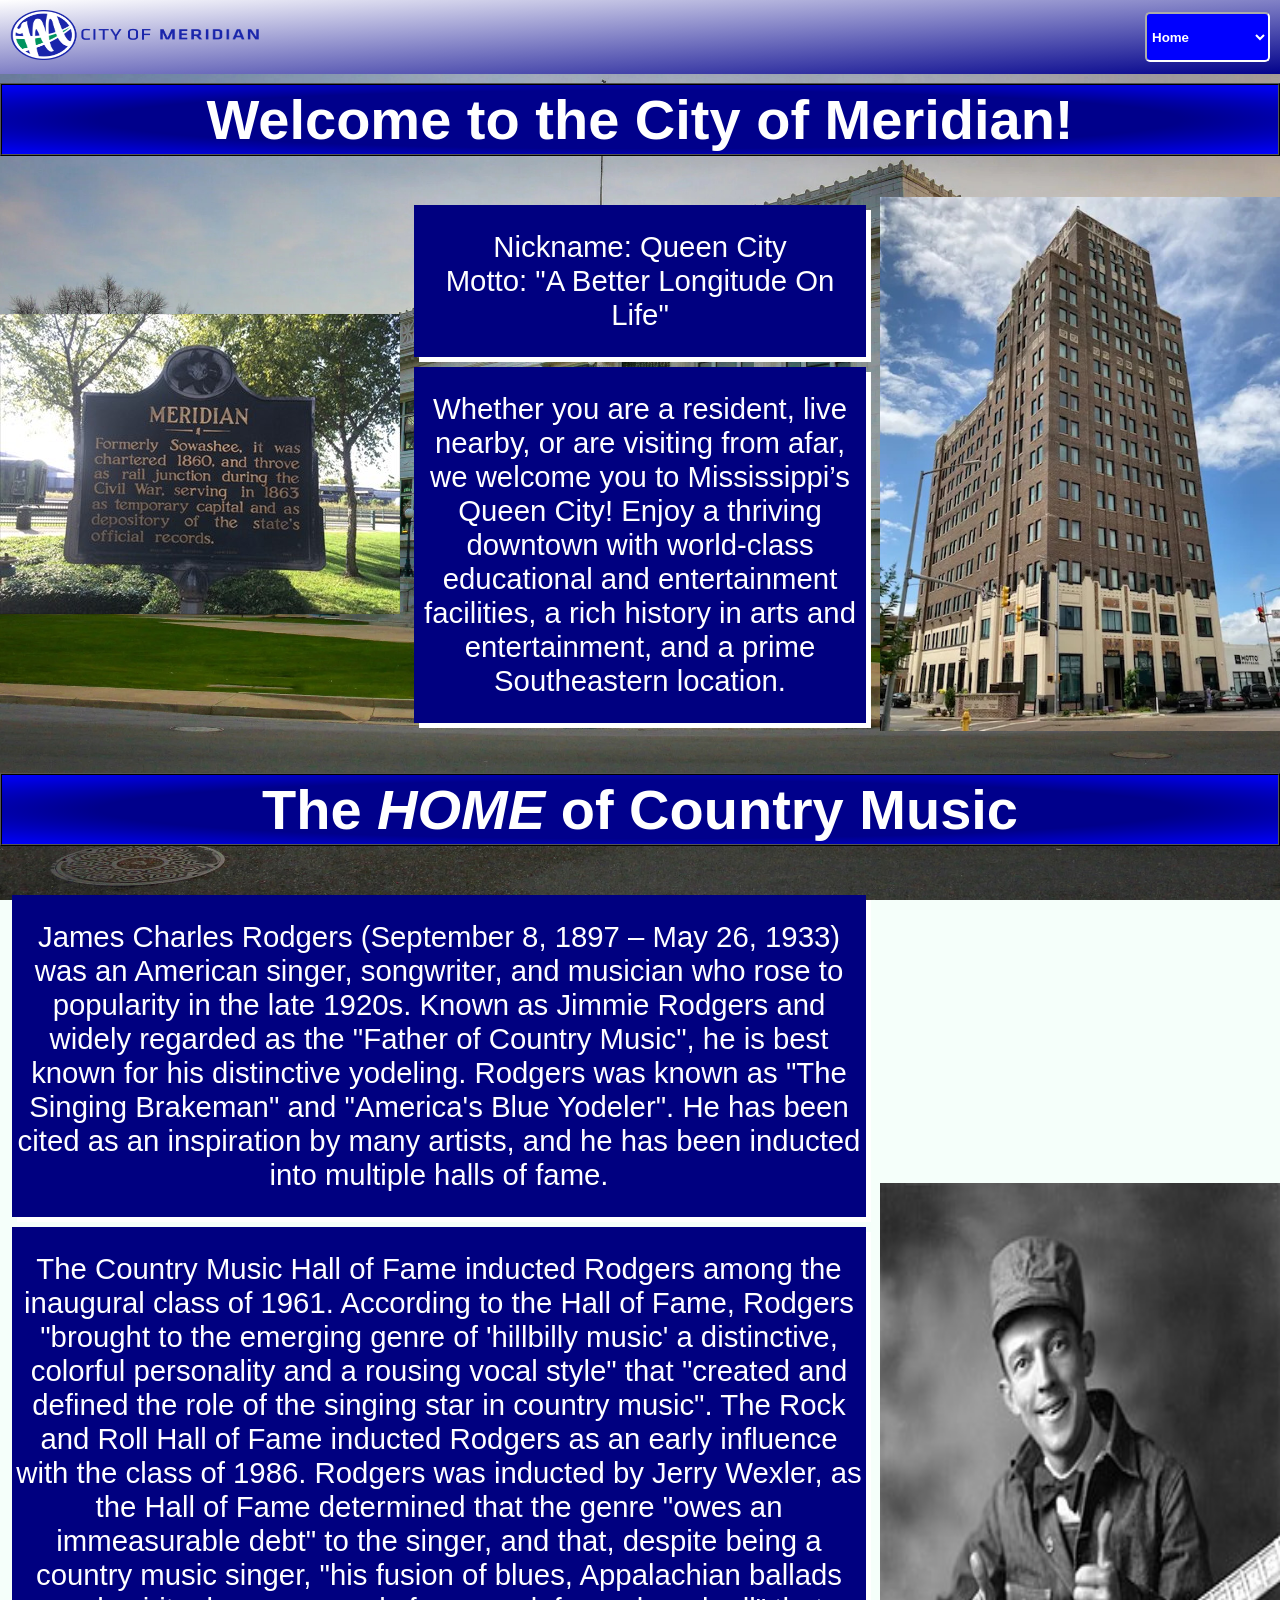
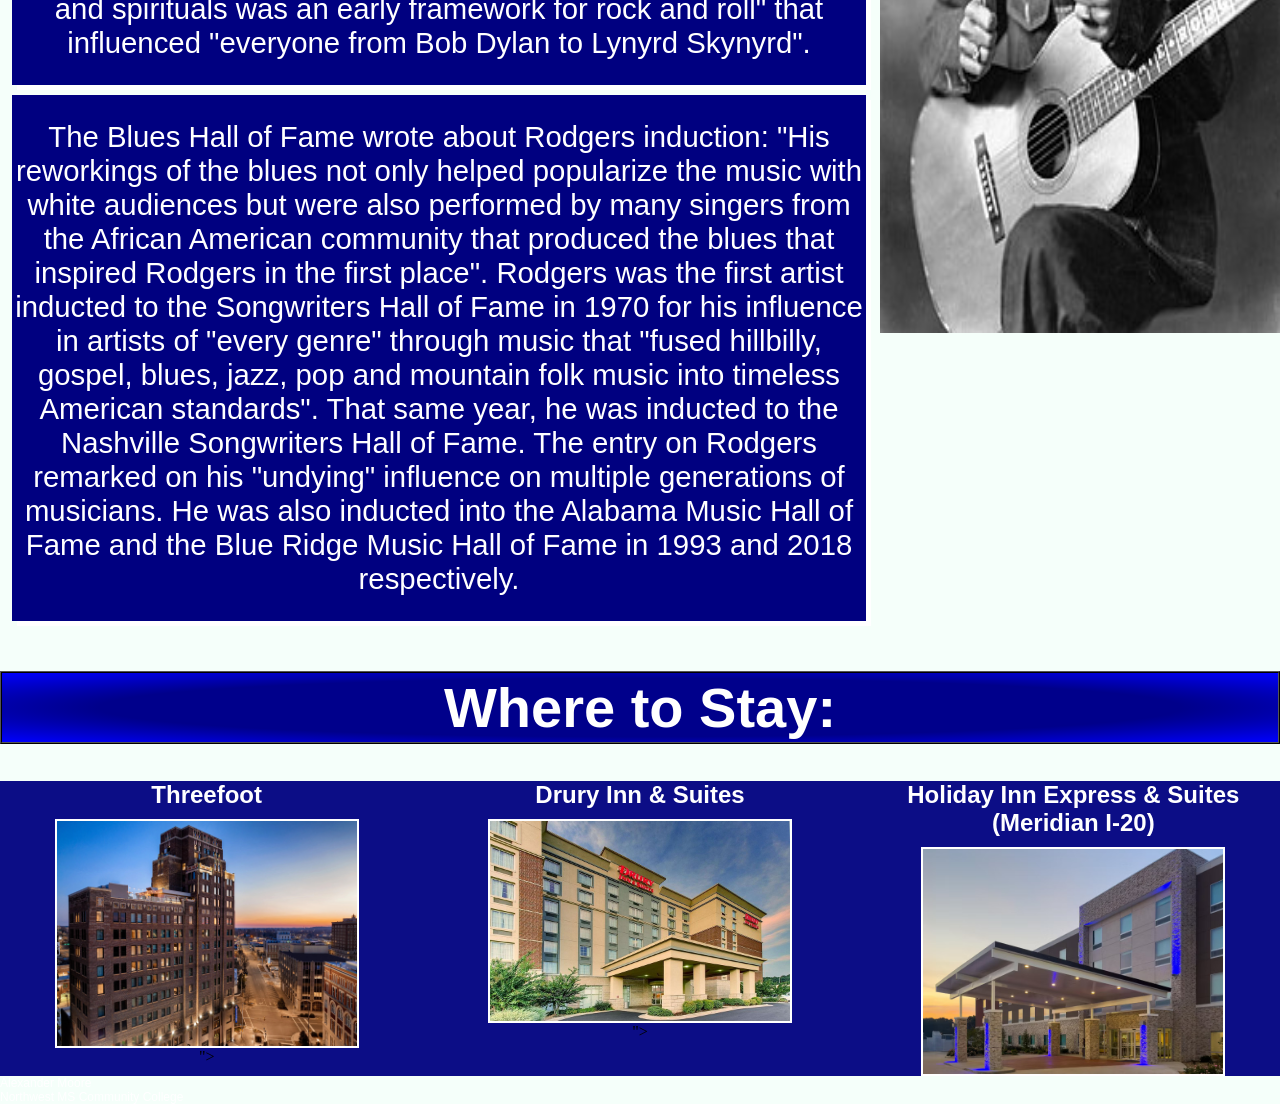
<file: index.html>
<!DOCTYPE html>
<html lang="en">
<head>
    <meta charset="UTF-8">
    <title>Welcome to the City of Meridian, MS</title>
    <link rel="stylesheet" href="Meridian-MS-StyleSheet.css">
</head>

<body class="homeBackground">
    <header>

        <a href="Meridian-MS-Home.html" class="homeLink">
            <img src="City-of-Meridian-Logo.png"
                 alt="City of Meridian Logo"
                 width="250" height="50">
        </a>

        <select class="dropDown" onchange="window.location.href = this.value;">
            <option value="Meridian-MS-Home.html" selected>Home</option>
            <option value="Meridian-MS-History.html">History</option>
            <option value="Meridian-MS-Contact.html">Contact</option>
        </select>
    </header>

    <h1>Welcome to the City of Meridian!</h1>

    <div class="homeContent">

        <img src="Meridian_MS_Marker.jpg"
             alt="Historical Marker">

        <div class="homeBox">

            <p class="homeSection">
                Nickname: Queen City<br>
                Motto: "A Better Longitude On Life"
            </p>

            <p class="homeSection">
                Whether you are a resident, live nearby, or are visiting from afar,
                we welcome you to Mississippi’s Queen City! Enjoy a thriving downtown
                with world-class educational and entertainment facilities,
                a rich history in arts and entertainment, and a prime Southeastern location.
            </p>
        </div>

        <img src="Threefoot.jpg"
             alt="Threefoot Building">

    </div>

    <h1>The <em>HOME</em> of Country Music</h1>

    <div class="homeContent">
        <div class="homeBox">
            <p class="homeSection">
                James Charles Rodgers (September 8, 1897 – May 26, 1933) was an American singer, songwriter, and musician
                who rose to popularity in the late 1920s. Known as Jimmie Rodgers and widely regarded as the "Father of Country Music",
                he is best known for his distinctive yodeling. Rodgers was known as "The Singing Brakeman" and "America's Blue Yodeler".
                He has been cited as an inspiration by many artists, and he has been inducted into multiple halls of fame.
            </p>

            <p class="homeSection">
                The Country Music Hall of Fame inducted Rodgers among the inaugural class of 1961. According to the Hall of Fame, Rodgers
                "brought to the emerging genre of 'hillbilly music' a distinctive, colorful personality and a rousing vocal style" that "created and
                defined the role of the singing star in country music". The Rock and Roll Hall of Fame inducted Rodgers as an early influence with the
                class of 1986. Rodgers was inducted by Jerry Wexler, as the Hall of Fame determined that the genre "owes an immeasurable debt" to the
                singer, and that, despite being a country music singer, "his fusion of blues, Appalachian ballads and spirituals was an early framework for
                rock and roll" that influenced "everyone from Bob Dylan to Lynyrd Skynyrd".
            </p>

            <p class="homeSection">
                The Blues Hall of Fame wrote about Rodgers induction: "His
                reworkings of the blues not only helped popularize the music with white audiences but were also performed by many singers from the African American
                community that produced the blues that inspired Rodgers in the first place". Rodgers was the first artist inducted to the Songwriters Hall of Fame
                in 1970 for his influence in artists of "every genre" through music that "fused hillbilly, gospel, blues, jazz, pop and mountain folk music into timeless
                American standards". That same year, he was inducted to the Nashville Songwriters Hall of Fame. The entry on Rodgers remarked on his "undying"
                influence on multiple generations of musicians. He was also inducted into the Alabama Music Hall of Fame and the Blue Ridge Music Hall of Fame in 1993
                and 2018 respectively.

            </p>
        </div>

        <img src="Jimmie_Rodgers.png" alt="Jimmie Rogers" style="height: 750px; width: auto;">

    </div>

    <h1>Where to Stay:</h1>

    <div id="homeHotels">

        <div class="homeHotelCard">
            <a href="https://thethreefoothotel.com/" target="_blank">Threefoot</a>

            <img src="Meridian_MS_Threefoot.jpg" alt="Holiday Inn Express & Suites I-20">">
        </div>

        <div class="homeHotelCard">
            <a href="https://www.druryhotels.com/locations/meridian-ms/drury-inn-and-suites-meridian" target="_blank">Drury Inn & Suites</a>

            <img src="Meridian_MS_Drury.jpg" alt="Holiday Inn Express & Suites I-20">">
        </div>

        <div class="homeHotelCard">
            <a href="https://www.ihg.com/holidayinnexpress/hotels/us/en/meridian/meimd/hoteldetail?fromRedirect=true&qSrt=sBR&qDest=I-20,%20Meridian,%20MS,%20USA&qErm=false&qRms=1&qAdlt=1&qChld=0&qCiD=03&qCiMy=042026&qCoD=04&qCoMy=042026&qAAR=6CBARC&qRtP=6CBARC&setPMCookies=true&qpMbw=0&qpMn=1&srb_u=1&qSt=meridian%20ms%20i20&qRad=30&qRdU=mi"
               target="_blank">Holiday Inn Express & Suites (Meridian I-20)</a>

            <img src="Meridian_MS_Holiday_Inn_i20.jpg" alt="Holiday Inn Express & Suites I-20">
        </div>

    </div>

    <footer>Alexander Moore<br>Northwest MS Community College</footer>
</body>
</html>
</file>
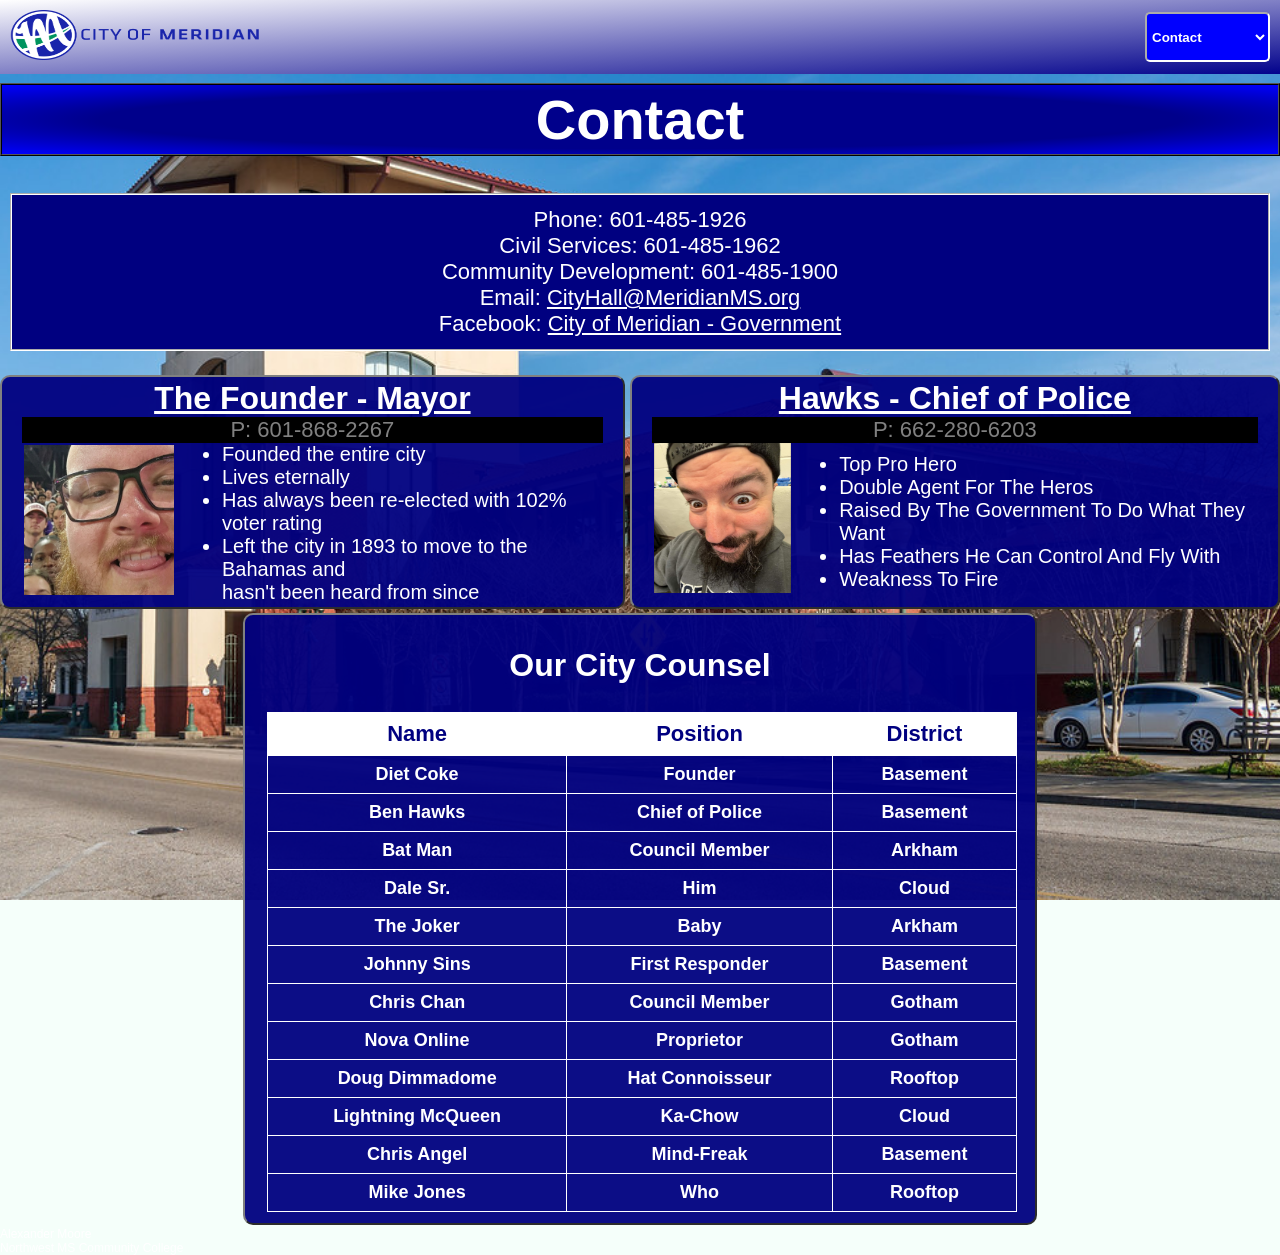
<file: Meridian-MS-Contact.html>
<!DOCTYPE html>
<html lang="en">
    <head>
        <meta charset="UTF-8">
        <title>Officials</title>
        <link rel="stylesheet" href="Meridian-MS-StyleSheet.css">
    </head>

    <body class="contactBackground">

        <header>
            <a href="Meridian-MS-Home.html" class="homeLink">
                <img src="City-of-Meridian-Logo.png"
                     alt="City of Meridian Logo"
                     width="250" height="50">
            </a>

            <select class="dropDown" onchange="window.location.href = this.value;">
                <option value="Meridian-MS-Home.html">Home</option>
                <option value="Meridian-MS-History.html">History</option>
                <option value="Meridian-MS-Contact.html" selected>Contact</option>
            </select>
        </header>

        <h1>Contact</h1>

        <p class="section">
            Phone: 601-485-1926<br>
            Civil Services: 601-485-1962<br>
            Community Development: 601-485-1900<br>
            Email: <a href="mailto:CityHall@MeridianMS.org" target="_blank" style="color:white">CityHall@MeridianMS.org</a><br>
            Facebook: <a href="https://www.facebook.com/cityofmeridianms" target="_blank" style="color: white">City of Meridian - Government</a>
        </p>

        <div id="contactContainer">

            <section class="contactReps">

                <div class="contactTop">
                    <h3>The Founder - Mayor</h3>
                    <p class="contactPhone">P: 601-868-2267</p>
                </div>

                <div class="contactBottom">
                    <img src="theMaker.png"
                         alt="the Maker"
                         width="150" height="150">

                    <ul class="contactList">
                        <li>Founded the entire city</li>
                        <li>Lives eternally</li>
                        <li>Has always been re-elected with 102% voter rating</li>
                        <li>Left the city in 1893 to move to the Bahamas and<br>hasn't been heard from since</li>
                    </ul>
                </div>

            </section>

            <section class="contactReps">

                <div class="contactTop">
                    <h3>Hawks - Chief of Police</h3>
                    <p class="contactPhone">P: 662-280-6203</p>
                </div>

                <div class="contactBottom">
                    <img src="theHawks.jpg"
                         alt="the Hawks"
                         width="150" height="150">

                    <ul class="contactList">
                        <li>Top Pro Hero</li>
                        <li>Double Agent For The Heros</li>
                        <li>Raised By The Government To Do What They Want</li>
                        <li>Has Feathers He Can Control And Fly With</li>
                        <li>Weakness To Fire</li>
                    </ul>
                </div>

            </section>

        </div>

        <div class="contactReps">
            <h2>Our City Counsel</h2>
            <table>
                <thead>
                    <tr>
                        <th>Name</th>
                        <th>Position</th>
                        <th>District</th>
                    </tr>
                </thead>
                <tbody>
                    <tr>
                        <td>Diet Coke</td>
                        <td>Founder</td>
                        <td>Basement</td>
                    </tr>
                    <tr>
                        <td>Ben Hawks</td>
                        <td>Chief of Police</td>
                        <td>Basement</td>
                    </tr>
                    <tr>
                        <td>Bat Man</td>
                        <td>Council Member</td>
                        <td>Arkham</td>
                    </tr>
                    <tr>
                        <td>Dale Sr.</td>
                        <td>Him</td>
                        <td>Cloud</td>
                    </tr>
                    <tr>
                        <td>The Joker</td>
                        <td>Baby</td>
                        <td>Arkham</td>
                    </tr>
                    <tr>
                        <td>Johnny Sins</td>
                        <td>First Responder</td>
                        <td>Basement</td>
                    </tr>
                    <tr>
                        <td>Chris Chan</td>
                        <td>Council Member</td>
                        <td>Gotham</td>
                    </tr>
                    <tr>
                        <td>Nova Online</td>
                        <td>Proprietor</td>
                        <td>Gotham</td>
                    </tr>
                    <tr>
                        <td>Doug Dimmadome</td>
                        <td>Hat Connoisseur</td>
                        <td>Rooftop</td>
                    </tr>
                    <tr>
                        <td>Lightning McQueen</td>
                        <td>Ka-Chow</td>
                        <td>Cloud</td>
                    </tr>
                    <tr>
                        <td>Chris Angel</td>
                        <td>Mind-Freak</td>
                        <td>Basement</td>
                    </tr>
                    <tr>
                        <td>Mike Jones</td>
                        <td>Who</td>
                        <td>Rooftop</td>
                    </tr>
                </tbody>
            </table>
        </div>

        <footer>Alexander Moore<br>Northwest MS Community College</footer>
    </body>
</html>
</file>
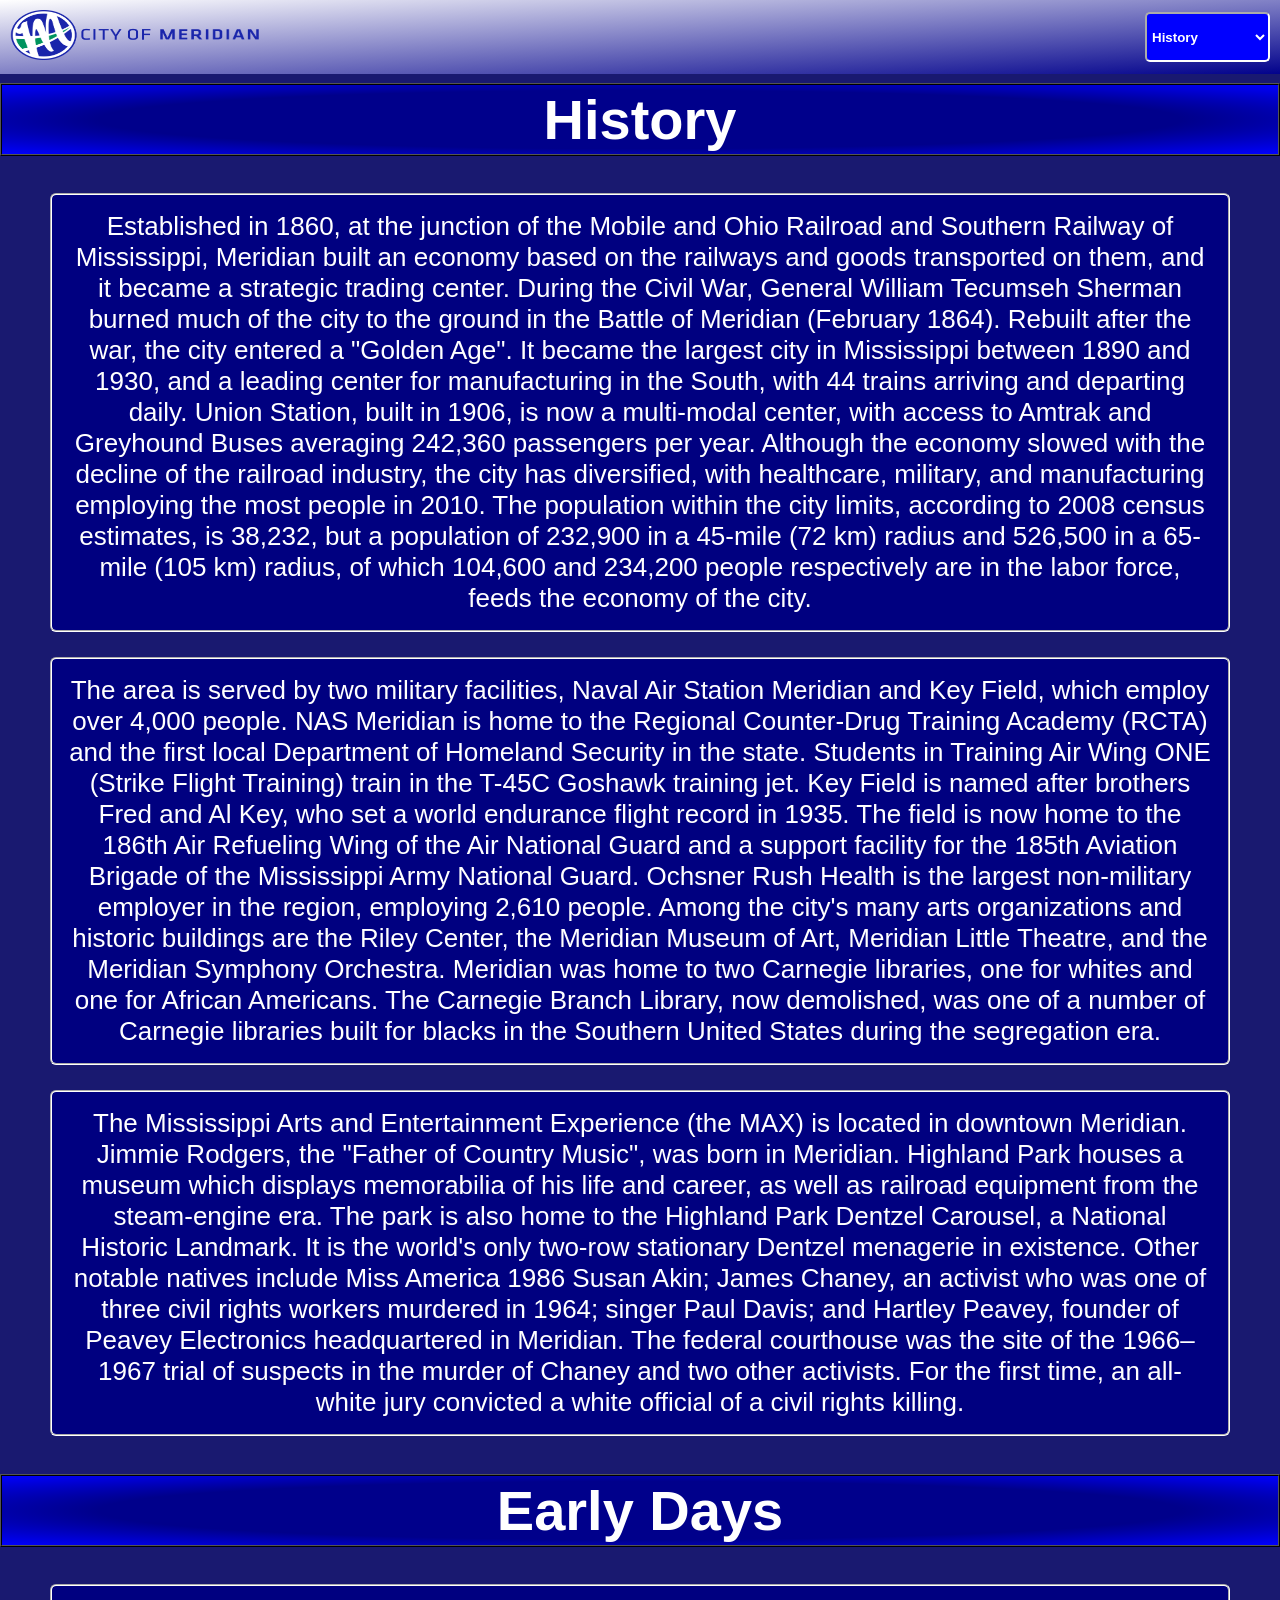
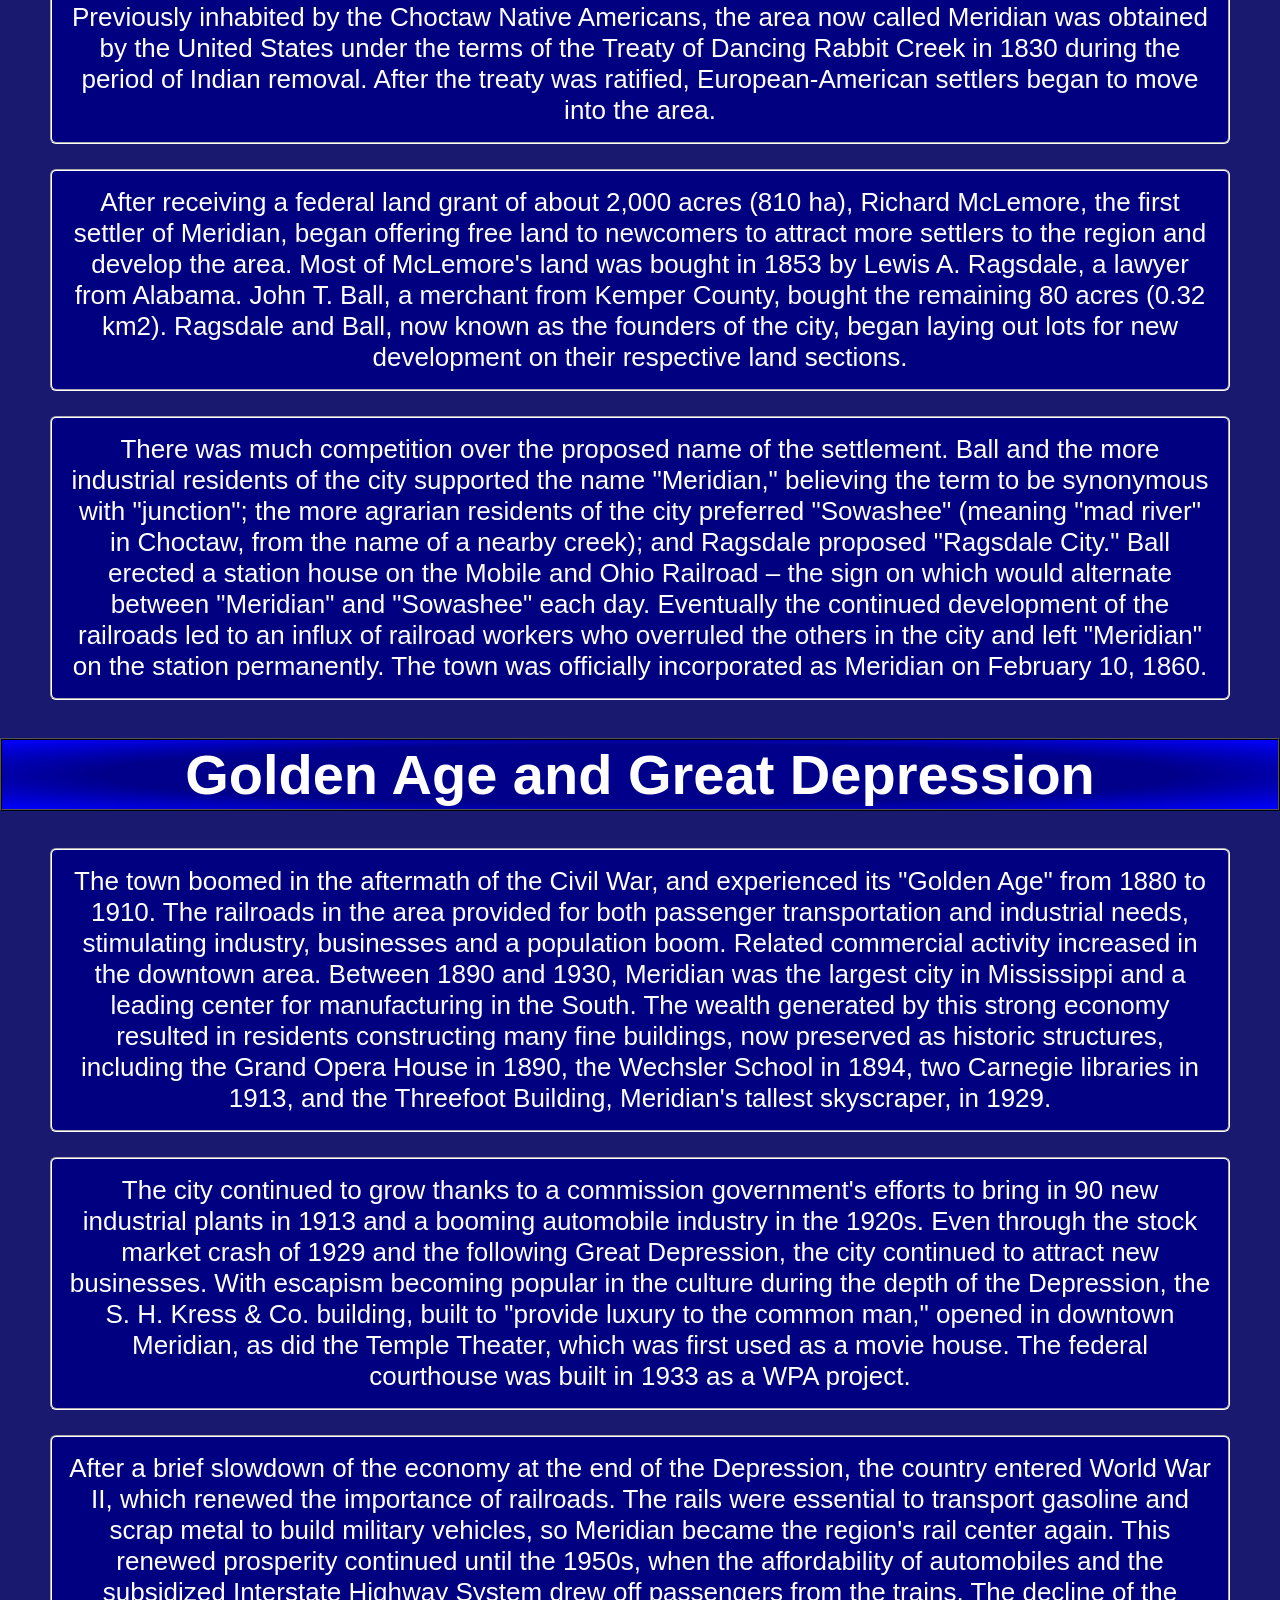
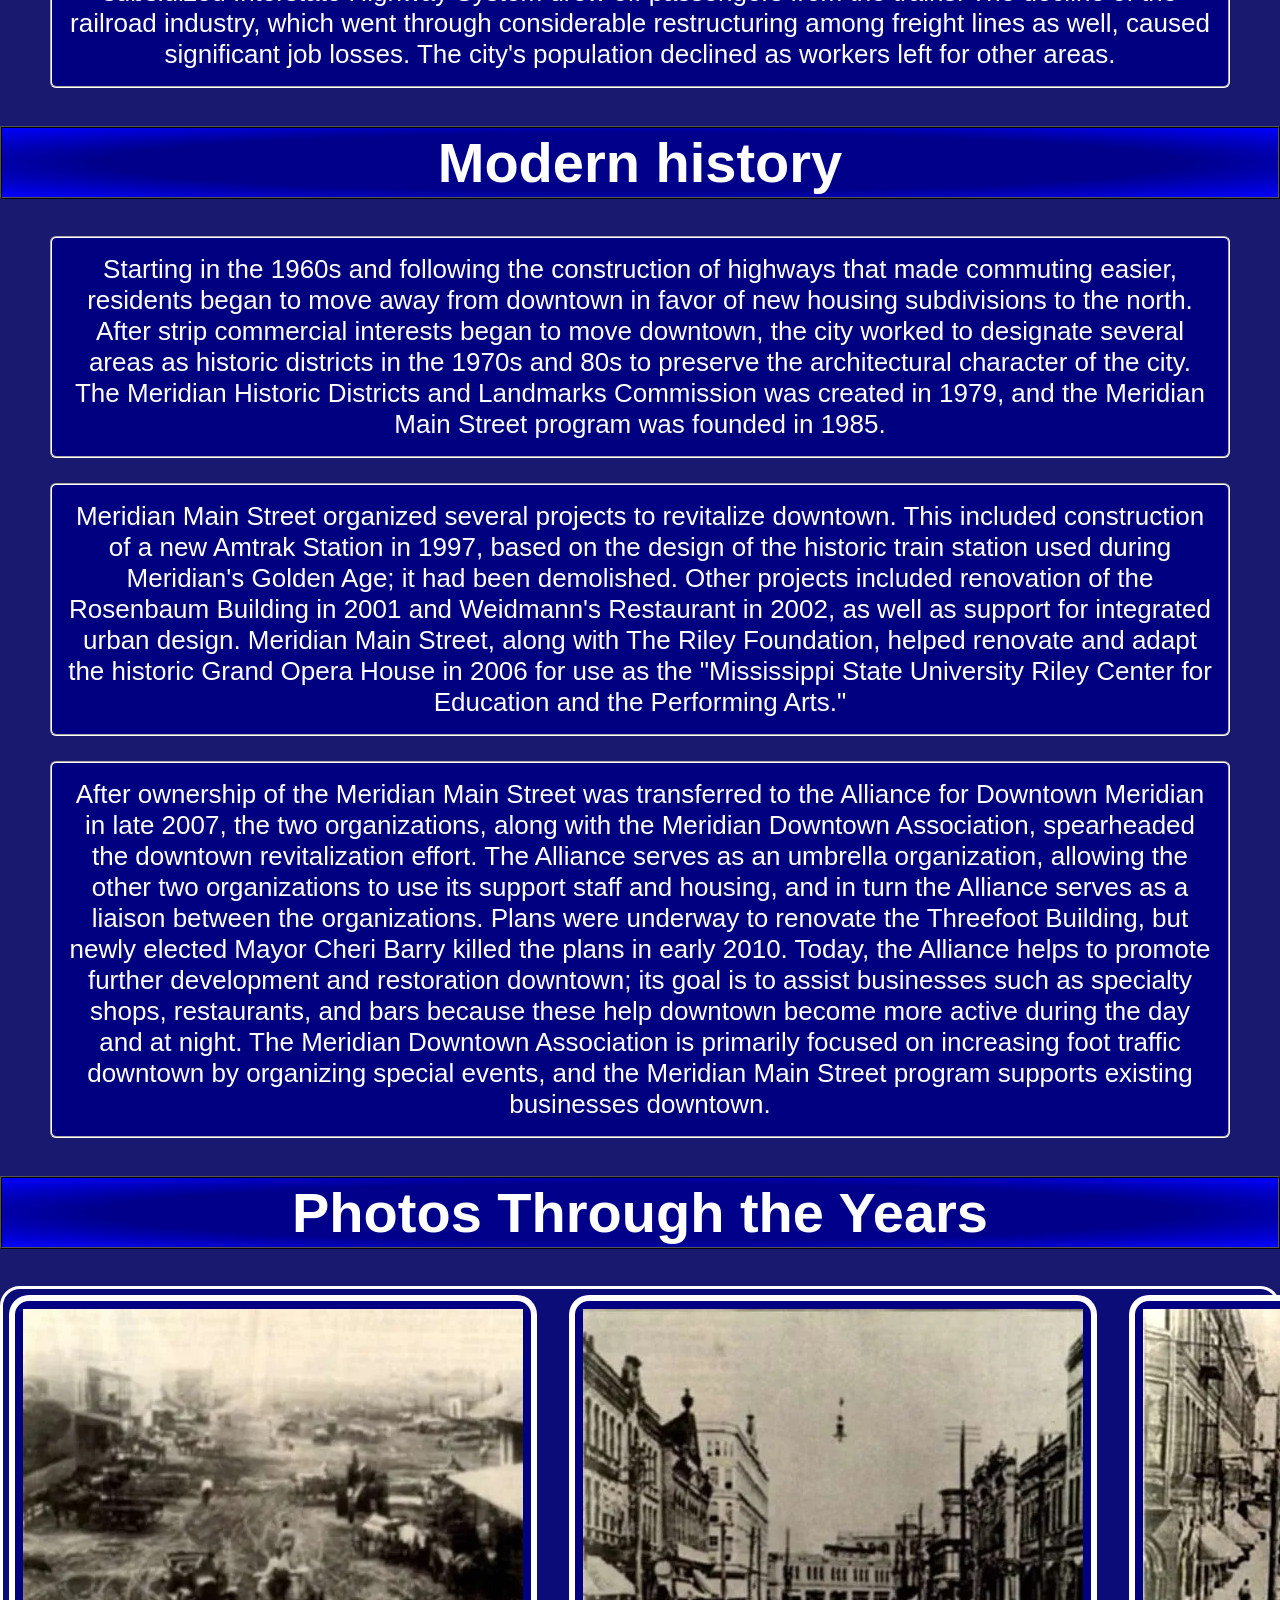
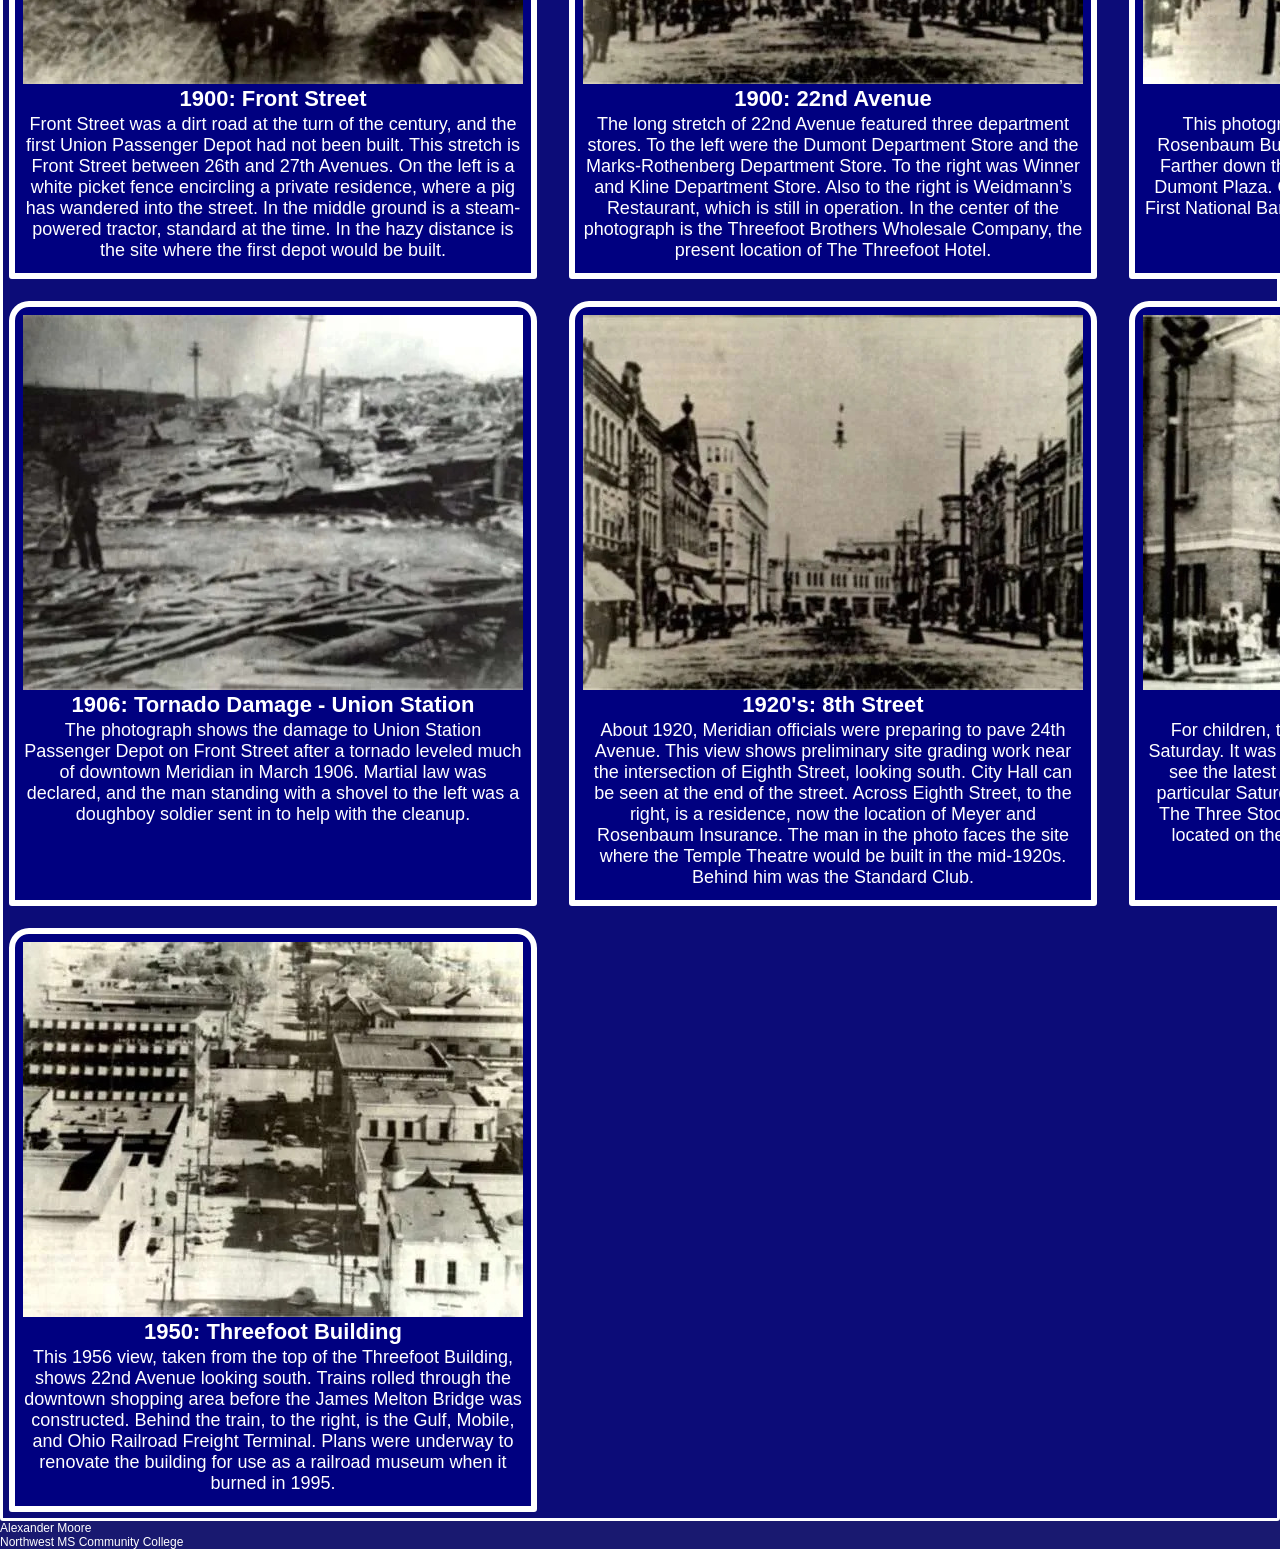
<file: Meridian-MS-History.html>
<!DOCTYPE html>
<html lang="en">
    <head>
        <meta charset="UTF-8">
        <title>History</title>
        <link rel="stylesheet" href="Meridian-MS-StyleSheet.css">
    </head>

    <body class="historyBackground">
        <header>
            <a href="Meridian-MS-Home.html" class="homeLink">
                <img src="City-of-Meridian-Logo.png"
                     alt="City of Meridian Logo"
                     width="250" height="50">
            </a>

            <select class="dropDown" onchange="window.location.href = this.value;">
                <option value="Meridian-MS-Home.html">Home</option>
                <option value="Meridian-MS-History.html" selected>History</option>
                <option value="Meridian-MS-Contact.html">Contact</option>
            </select>
        </header>

        <h1>History</h1>

        <historyArt class="historySection">
            Established in 1860, at the junction of the Mobile and Ohio Railroad and Southern Railway
            of Mississippi, Meridian built an economy based on the railways and goods transported on
            them, and it became a strategic trading center. During the Civil War, General William Tecumseh
            Sherman burned much of the city to the ground in the Battle of Meridian (February 1864).
            Rebuilt after the war, the city entered a "Golden Age". It became the largest city in
            Mississippi between 1890 and 1930, and a leading center for manufacturing in the South, with
            44 trains arriving and departing daily. Union Station, built in 1906, is now a multi-modal
            center, with access to Amtrak and Greyhound Buses averaging 242,360 passengers per year.
            Although the economy slowed with the decline of the railroad industry, the city has
            diversified, with healthcare, military, and manufacturing employing the most people in 2010.
            The population within the city limits, according to 2008 census estimates, is 38,232, but a
            population of 232,900 in a 45-mile (72 km) radius and 526,500 in a 65-mile (105 km) radius,
            of which 104,600 and 234,200 people respectively are in the labor force, feeds the economy
            of the city.
        </historyArt>

        <historyArt class="historySection">
            The area is served by two military facilities, Naval Air Station Meridian and Key Field, which
            employ over 4,000 people. NAS Meridian is home to the Regional Counter-Drug Training Academy (RCTA)
            and the first local Department of Homeland Security in the state. Students in Training Air Wing ONE
            (Strike Flight Training) train in the T-45C Goshawk training jet. Key Field is named after brothers
            Fred and Al Key, who set a world endurance flight record in 1935. The field is now home to the 186th
            Air Refueling Wing of the Air National Guard and a support facility for the 185th Aviation Brigade of
            the Mississippi Army National Guard. Ochsner Rush Health is the largest non-military employer in the region,
            employing 2,610 people. Among the city's many arts organizations and historic buildings are the Riley Center,
            the Meridian Museum of Art, Meridian Little Theatre, and the Meridian Symphony Orchestra. Meridian was home to
            two Carnegie libraries, one for whites and one for African Americans. The Carnegie Branch Library, now demolished,
            was one of a number of Carnegie libraries built for blacks in the Southern United States during the segregation era.
        </historyArt>

        <historyArt class="historySection">
            The Mississippi Arts and Entertainment Experience (the MAX) is located in downtown Meridian. Jimmie Rodgers, the
            "Father of Country Music", was born in Meridian. Highland Park houses a museum which displays memorabilia of his life
            and career, as well as railroad equipment from the steam-engine era. The park is also home to the Highland Park Dentzel
            Carousel, a National Historic Landmark. It is the world's only two-row stationary Dentzel menagerie in existence.

            Other notable natives include Miss America 1986 Susan Akin; James Chaney, an activist who was one of three civil rights
            workers murdered in 1964; singer Paul Davis; and Hartley Peavey, founder of Peavey Electronics headquartered in Meridian.
            The federal courthouse was the site of the 1966–1967 trial of suspects in the murder of Chaney and two other activists. For
            the first time, an all-white jury convicted a white official of a civil rights killing.
        </historyArt>

        <h1>Early Days</h1>

        <historyArt class="historySection">
            Previously inhabited by the Choctaw Native Americans, the area now called Meridian was obtained by the United States under the
            terms of the Treaty of Dancing Rabbit Creek in 1830 during the period of Indian removal. After the treaty was ratified, European-American
            settlers began to move into the area.
        </historyArt>

        <historyArt class="historySection">
            After receiving a federal land grant of about 2,000 acres (810 ha), Richard McLemore, the first settler of Meridian, began offering
            free land to newcomers to attract more settlers to the region and develop the area. Most of McLemore's land was bought in 1853
            by Lewis A. Ragsdale, a lawyer from Alabama. John T. Ball, a merchant from Kemper County, bought the remaining 80 acres (0.32 km2). Ragsdale
            and Ball, now known as the founders of the city, began laying out lots for new development on their respective land sections.
        </historyArt>

        <historyArt class="historySection">
            There was much competition over the proposed name of the settlement. Ball and the more industrial residents of the city supported the
            name "Meridian," believing the term to be synonymous with "junction"; the more agrarian residents of the city preferred "Sowashee"
            (meaning "mad river" in Choctaw, from the name of a nearby creek); and Ragsdale proposed "Ragsdale City." Ball erected a station
            house on the Mobile and Ohio Railroad – the sign on which would alternate between "Meridian" and "Sowashee" each day. Eventually the continued
            development of the railroads led to an influx of railroad workers who overruled the others in the city and left "Meridian" on the station permanently.
            The town was officially incorporated as Meridian on February 10, 1860.
        </historyArt>

        <h1>Golden Age and Great Depression</h1>

        <historyArt class="historySection">
            The town boomed in the aftermath of the Civil War, and experienced its "Golden Age" from 1880 to 1910.
            The railroads in the area provided for both passenger transportation and industrial needs, stimulating industry, businesses and a population boom.
            Related commercial activity increased in the downtown area. Between 1890 and 1930, Meridian was the largest city in Mississippi and a leading center
            for manufacturing in the South.

            The wealth generated by this strong economy resulted in residents constructing many fine buildings, now preserved as historic structures, including the
            Grand Opera House in 1890, the Wechsler School in 1894, two Carnegie libraries in 1913, and the Threefoot Building, Meridian's tallest skyscraper, in 1929.
        </historyArt>

        <historyArt class="historySection">
            The city continued to grow thanks to a commission government's efforts to bring in 90 new industrial plants in 1913 and a booming automobile industry in the 1920s.
            Even through the stock market crash of 1929 and the following Great Depression, the city continued to attract new businesses. With escapism becoming popular in the
            culture during the depth of the Depression, the S. H. Kress & Co. building, built to "provide luxury to the common man," opened in downtown Meridian, as did the
            Temple Theater, which was first used as a movie house. The federal courthouse was built in 1933 as a WPA project.
        </historyArt>

        <historyArt class="historySection">
            After a brief slowdown of the economy at the end of the Depression, the country entered World War II, which renewed the importance of railroads. The rails were
            essential to transport gasoline and scrap metal to build military vehicles, so Meridian became the region's rail center again. This renewed prosperity continued
            until the 1950s, when the affordability of automobiles and the subsidized Interstate Highway System drew off passengers from the trains. The decline of the
            railroad industry, which went through considerable restructuring among freight lines as well, caused significant job losses. The city's population declined as
            workers left for other areas.
        </historyArt>

        <h1>Modern history</h1>

        <historyArt class="historySection">
            Starting in the 1960s and following the construction of highways that made commuting easier, residents began to move away from downtown in favor of new housing
            subdivisions to the north. After strip commercial interests began to move downtown, the city worked to designate several areas as historic districts in the 1970s
            and 80s to preserve the architectural character of the city. The Meridian Historic Districts and Landmarks Commission was created in 1979, and the Meridian Main
            Street program was founded in 1985.
        </historyArt>

        <historyArt class="historySection">
            Meridian Main Street organized several projects to revitalize downtown. This included construction of a new Amtrak Station in 1997, based on the design of the
            historic train station used during Meridian's Golden Age; it had been demolished. Other projects included renovation of the Rosenbaum Building in 2001 and Weidmann's
            Restaurant in 2002, as well as support for integrated urban design. Meridian Main Street, along with The Riley Foundation, helped renovate and adapt the historic Grand
            Opera House in 2006 for use as the "Mississippi State University Riley Center for Education and the Performing Arts."
        </historyArt>

        <historyArt class="historySection">
            After ownership of the Meridian Main Street was transferred to the Alliance for Downtown Meridian in late 2007, the two organizations, along with the Meridian Downtown
            Association, spearheaded the downtown revitalization effort. The Alliance serves as an umbrella organization, allowing the other two organizations to use its
            support staff and housing, and in turn the Alliance serves as a liaison between the organizations. Plans were underway to renovate the Threefoot Building, but
            newly elected Mayor Cheri Barry killed the plans in early 2010. Today, the Alliance helps to promote further development and restoration downtown; its goal is to
            assist businesses such as specialty shops, restaurants, and bars because these help downtown become more active during the day and at night.
            The Meridian Downtown Association is primarily focused on increasing foot traffic downtown by organizing special events, and the Meridian Main Street program supports
            existing businesses downtown.
        </historyArt>

        <h1>Photos Through the Years</h1>

        <div id="historyPictures">
            <historyImage>
                <img src="Meridian_MS_History_Front_St.jpg" alt="1900 Front Street">
                <h2>1900: Front Street</h2>
                <p>
                    Front Street was a dirt road at the turn of the century, and the first Union Passenger Depot had not been built.
                    This stretch is Front Street between 26th and 27th Avenues. On the left is a white picket fence encircling a private residence,
                    where a pig has wandered into the street. In the middle ground is a steam-powered tractor, standard at the time. In the hazy distance is the site
                    where the first depot would be built.
                </p>
            </historyImage>

            <historyImage>
                <img src="Meridian_MS_History_22nd_Ave.jpg" alt="1900 22nd Avenue">
                <h2>1900: 22nd Avenue</h2>
                <p>
                    The long stretch of 22nd Avenue featured three department stores. To the left were the Dumont Department Store and the Marks-Rothenberg
                    Department Store. To the right was Winner and Kline Department Store. Also to the right is Weidmann’s Restaurant, which is still in operation.
                    In the center of the photograph is the Threefoot Brothers Wholesale Company, the present location of The Threefoot Hotel.
                </p>
            </historyImage>

            <historyImage>
                <img src="Meridian_MS_History_5th_St.jpg" alt="1905 5th Street">
                <h2>1904: Fifth Street</h2>
                <p>
                    This photograph shows Fifth Street looking east. The Rosenbaum Building, now condominiums on the near right. Farther down the block is the
                    Arky Building, now the site of Dumont Plaza. On the left are the Great Southern Hotel and First National Bank. The city was served by electric streetcars.
                </p>
            </historyImage>

            <historyImage>
                <img src="Meridian_MS_History_Union_Station.jpg" alt="1906 Tornado Damage - Union Station">
                <h2>1906: Tornado Damage - Union Station</h2>
                <p>
                    The photograph shows the damage to Union Station Passenger Depot on Front Street after a tornado leveled much of downtown Meridian in March 1906.
                    Martial law was declared, and the man standing with a shovel to the left was a doughboy soldier sent in to help with the cleanup.
                </p>
            </historyImage>

            <historyImage>
                <img src="Meridian_MS_History_8th_St.jpg" alt="1920's 8th Street">
                <h2>1920's: 8th Street</h2>
                <p>
                    About 1920, Meridian officials were preparing to pave 24th Avenue. This view shows preliminary site grading work near the intersection of Eighth Street,
                    looking south. City Hall can be seen at the end of the street. Across Eighth Street, to the right, is a residence, now the location of Meyer and Rosenbaum Insurance.
                    The man in the photo faces the site where the Temple Theatre would be built in the mid-1920s. Behind him was the Standard Club.
                </p>
            </historyImage>

            <historyImage>
                <img src="Meridian_MS_History_Temple_Theatre.jpg" alt="1950 Temple Theatre">
                <h2>1950: Temple Theatre</h2>
                <p>
                    For children, the Temple Theatre was the place to be on Saturday. It was not uncommon for lines of children waiting to see
                    the latest Western to wrap around the block. On this particular Saturday, Snow White and the Seven Dwarfs and The Three Stooges were on the bill.
                    The Temple Theatre is located on the corner of Eighth Street and 24th Avenue.
                </p>
            </historyImage>

            <historyImage>
                <img src="Meridian_MS_History_Threefoot_Building.jpg" alt="1950 Threefoot Building">
                <h2>1950: Threefoot Building</h2>
                <p>
                    This 1956 view, taken from the top of the Threefoot Building, shows 22nd Avenue looking south. Trains rolled through the downtown
                    shopping area before the James Melton Bridge was constructed. Behind the train, to the right, is the Gulf, Mobile, and Ohio Railroad Freight Terminal.
                    Plans were underway to renovate the building for use as a railroad museum when it burned in 1995.
                </p>
            </historyImage>

        </div>

        <footer>Alexander Moore<br>Northwest MS Community College</footer>
    </body>
</html>
</file>
<file: Meridian-MS-StyleSheet.css>
﻿body {    background-color: mintcream;
    margin: 0;
    padding-top: 45px;
}

header {
    justify-content: space-between;
    align-items: center;
    padding: 10px;
    position: fixed;
    top: 0;
    width: 100%;
    background: linear-gradient(to bottom right, white, darkblue);
    z-index: 1000;
}

footer {
    color: white;
    font-family: cursive, sans-serif;
    font-size: 12px;
}

h1 {
    background: radial-gradient(darkblue 60%, blue);
    color: white;
    font-family: Cambria, sans-serif;
    font-size: 42pt;
    text-align: center;
    border: 2px ridge black;
    padding: 2px;
    opacity: 0;
    animation: slideIn 2s ease-out forwards;
}

@keyframes slideIn {
    to {
        opacity: 1;
        transform: translateX(0px);
    }
}

h2 {
    font-family: Cambria, sans-serif;
    font-size: 32px;
    text-align: center;
    padding: 2px;
    color: darkblue;
}

p {
    background-color: black;
    color: white;
}

.dropDown {
    float: right;
    height: 50px;
    width: 125px;
    color: white;
    font-weight: bold;
    font-family: Cambria, sans-serif;
    text-align: left;
    background-color: blue;
    margin: 2px 20px 2px 2px;
    padding: 1px;
    border: white inset 2px;
    border-radius: 5px;

}

/*     HOME PAGE ITEMS:     */

.homeBackground {
    margin: 0px;
    background-image: url("Meridian-MS-Town-Hall.jpg");
    background-size: cover;
    background-position: center;
    background-repeat: no-repeat;
    background-attachment: fixed;
}

.homeContent {
    display: flex;
    align-items: center;
    justify-content: space-between;
    gap: 2px;
    text-align: center;
    /*background-color: rgba(0, 0, 116, 0.85);*/
    border-radius: 5px;
}

.homeSection {
    flex: 1;
    background-color: navy;
    color: white;
    font-size: 22pt;
    padding: 6px;
    font-family: Cambria, sans-serif;
    box-shadow: 5px 5px;
}

.homeBox {
    flex: 1;
    color: white;
    font-size: 22pt;
    font-family: Cambria, sans-serif;
    padding: 12px;
    display: flex;
    flex-direction: column;
    justify-content: center;
    gap: 10px;
}

.homeBox p {
    margin: 0px;
    background-color: navy;
    padding: 25px 0 25px 0;
    /*border: inset gray 4px;*/
}

.homeContent img {
    max-width: 400px;
    height: auto;
    display: block;
    /*border: inset gray 4px;*/
}

.homeLink img {
    border: none;
    cursor: pointer;
}

#homeHotels {
    display: grid;
    grid-template-columns: repeat(3, 1fr);
    justify-content: center;
    border: none;
    border-radius: 0px;
    background-color: rgba(0, 0, 128, 0.95);
    justify-content: space-evenly;
    gap: 10px 20px;
}

#homeHotels > a {
    font-size: 32px;
    color: white;
}

homeHotelImage {
    width: 250px;
    height: 250px;
}

.homeHotelCard {
    display: flex;
    flex-direction: column;
    align-items: center;
    text-align: center;
}

.homeHotelCard img {
    width: 100%;
    max-width: 300px;
    height: auto;
    border: 2px solid white;
    margin-top: 10px;
}

#homeHotels > .homeHotelCard > a {
    font-size: 24px;
    color: white;
    text-decoration: none;
    font-family: Cambria, sans-serif;
    font-weight: bold;
    transition: transform 0.3s ease;
}

#homeHotels > .homeHotelCard > a:hover {
    transform: scale(1.2);
    color: mintcream;
}


/*     END HOME CONTENT     */

.section {
    background-color: navy;
    color: white;
    font-size: 22px;
    border: 2px white groove;
    padding: 12px;
    text-align: center;
    margin-left: 10px;
    margin-right: 10px;
    font-family: Cambria, sans-serif;
}

.pageBreak {
    background-color: black;
    color: white;
    font-size: 20px;
    margin-left: 15px;
    margin-right: 15px;
    font-family: Cambria, sans-serif;
}

/*     HISTORY ITEMS:     */

.historyBackground {
    background-color: midnightblue;
}

historyArt {
    display: grid;
    grid-template-rows: auto;
}

.historySection {
    background-color: navy;
    color: white;
    font-size: 26px;
    border: 2px white groove;
    border-radius: 6px;
    padding: 12px;
    text-align: center;
    margin: 25px 50px 25px 50px;
    padding: 16px;
    font-family: Cambria, sans-serif;
}

#historyPictures {
    display: grid;
    grid-template-columns: auto auto auto;
    border: 3px solid white;
    border-radius: 20px 20px 3px 3px;
    background-color: rgba(0, 0, 128, 0.5);
    justify-content: space-evenly;
    gap: 10px 20px;
}

#historyPictures > h3 {
    text-align: center;
    font-family: Cambria, sans-serif;
    color: navy;
}

historyImage {
    display: flex;
    flex-direction: column;
    min-width: 500px;
    padding: 8px 8px 12px 8px;
    background-color: navy;
    margin: 6px;
    border: 6px solid white;
    border-radius: 20px 20px 3px 3px;
}

historyImage > h2 {
    margin: 0px;
    font-size: 22px;
    text-align: center;
    font-family: Cambria, sans-serif;
    font-weight: bold;
    background-color: navy;
    color: white;
}

historyImage > p {
    margin: 0px;
    font-size: 18px;
    text-align: center;
    font-family: Cambria, sans-serif;
    background-color: navy;
    color: white;
}

/*     END HISTORY CONTENT     */

/*     CONTACT PAGE ITEMS:     */


.contactBackground {
    margin: 0px;
    background-image: url("Meridian-Train-Station.jpg");
    background-size: cover;
    background-position: center;
    background-repeat: no-repeat;
    background-attachment: fixed;
}

.contactReps {
    padding: 3px 20px 3px 20px;
    display: flex;
    flex-direction: column;
    max-width: 750px;
    margin: 2px auto;
    border: 2px gray outset;
    background-color: rgba(0, 0, 128, 0.95);
    color: white;
    border-radius: 10px;
}

.contactTop {
    text-align: center;
    color: antiquewhite;
    font-size: 22px;
    font-family: Calibri, sans-serif;
    padding: 0px;
}

.contactTop h3 {
    font-family: Arial, sans-serif;
    font-size: 32px;
    color: white;
    text-decoration: underline;
    margin: 0px;
}

.contactPhone {
    margin: 0px;
    font-size: 22px;
    color: gray;
}

.contactBottom {
    display: flex;
    align-items: center;
}

.contactBottom img {
    margin: 0 8px 8px 2px;
}

.contactList {
    margin: 0px;
    text-align: left;
    color: white;
    font-size: 20px;
    font-family: Calibri, sans-serif;
}

#contactContainer {
    display: grid;
    grid-template-columns: auto auto;
    gap: 5px;
}

.contactReps table {
    width: 100%;
    border-collapse: collapse;
    margin: 0 2px 8px 2px;
    font-size: 18px;
    text-align: center;
    font-family: Calibri, sans-serif;
}

.contactReps th, .contactReps td {
    border: 1px white solid;
    font-weight: bold;
    padding: 8px 22px;
    text-align: center;
}

.contactReps th {
    font-size: 22px;
    font-weight: bold;
    background-color: white;
    color: navy;
}

.contactReps > h2 {
    color: white;
    font-family: Cambria, sans-serif;
    font-size: 32px;
}

/*     END CONTACT CONTENT     */
</file>
